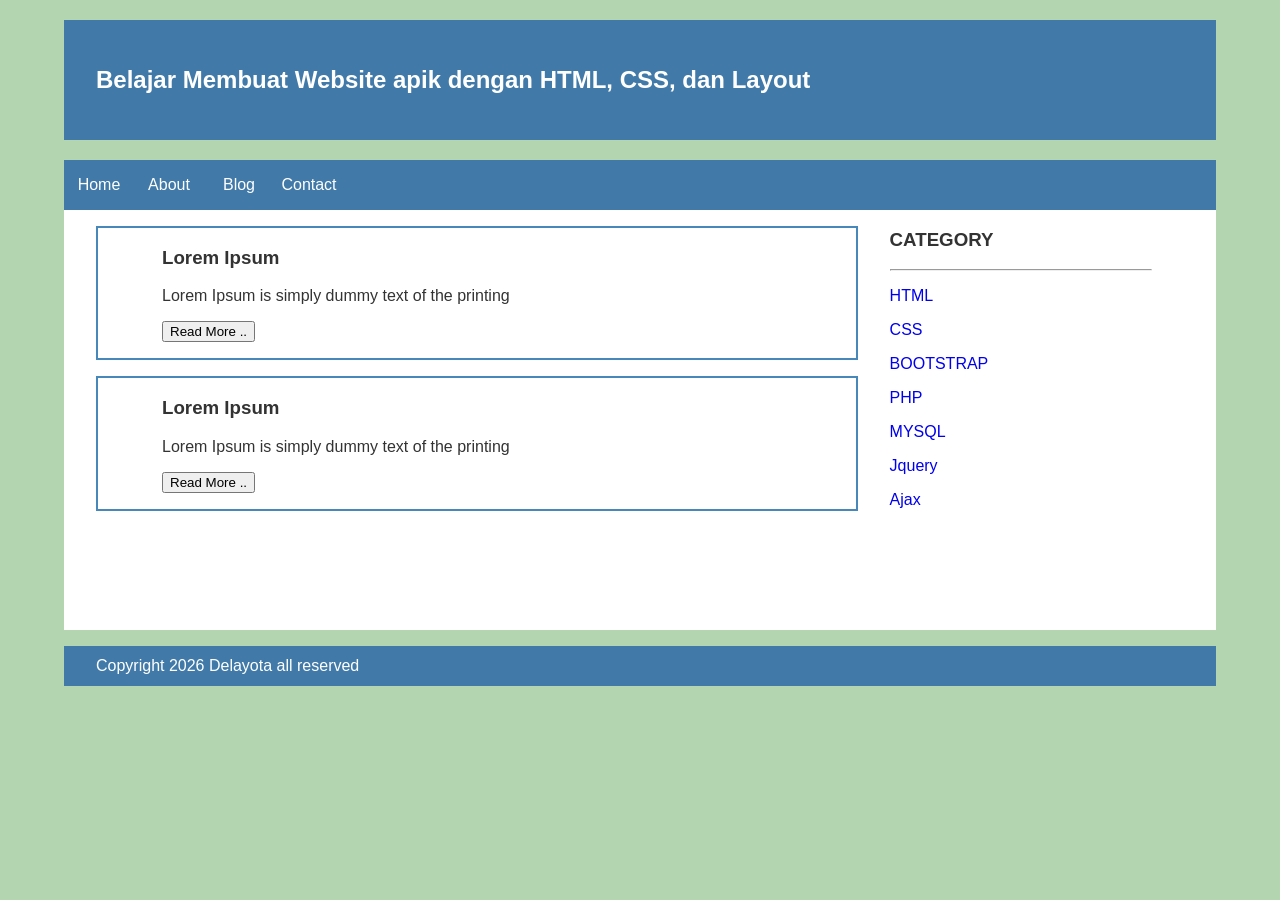
<file: index.html>
<!DOCTYPE html>
<html lang="en">
<head>
    <meta charset="UTF-8">
    <title>Delayota</title>
    <link rel="stylesheet" href="style.css">
</head>
<body>
    <!-- Header -->
    <div class="header">
        <div class="jarak">
            <h2>Belajar Membuat Website apik dengan HTML, CSS, dan Layout</h2>
        </div>
    </div>

    <!-- Menu -->
    <div class="menu">
        <ul>
            <li><a href="index.html">Home</a></li>
            <li><a href="about.html">About</a></li>
            <li><a href="#">Blog</a></li>
            <li><a href="#">Contact</a></li>
        </ul>
    </div>

    <!-- Content -->
    <div class="content">
        <div class="jarak">
            <!-- kiri -->
            <div class="kiri">
                <!-- blog -->
                <div class="border">
                    <div class="jarak">
                        <h3>Lorem Ipsum</h3>
                        <p>Lorem Ipsum is simply dummy text of the printing</p>
                        <button class="btn">Read More ..</button>
                    </div>
                </div>
                <!-- end blog -->
                <div class="border">
                    <div class="jarak">
                        <h3>Lorem Ipsum</h3>
                        <p>Lorem Ipsum is simply dummy text of the printing</p>
                        <button class="btn">Read More ..</button>
                    </div>
                </div>
            </div>
            <!-- kanan -->
            <div class="kanan">
                <div class="jarak">
                    <h3>CATEGORY</h3>
                    <hr/>
                    <p><a href="#" class="undecor">HTML</a></p>
                    <p><a href="#" class="undecor">CSS</a></p>
                    <p><a href="#" class="undecor">BOOTSTRAP</a></p>
                    <p><a href="#" class="undecor">PHP</a></p>
                    <p><a href="#" class="undecor">MYSQL</a></p>
                    <p><a href="#" class="undecor">Jquery</a></p>
                    <p><a href="#" class="undecor">Ajax</a></p>
                </div>
            </div>
        </div>
    </div>

    <!-- Footer -->
    <div class="footer">
        <div class="jarak">
            <p>Copyright 2026 Delayota all reserved</p>
        </div>
    </div>
</body>
</html>
</file>
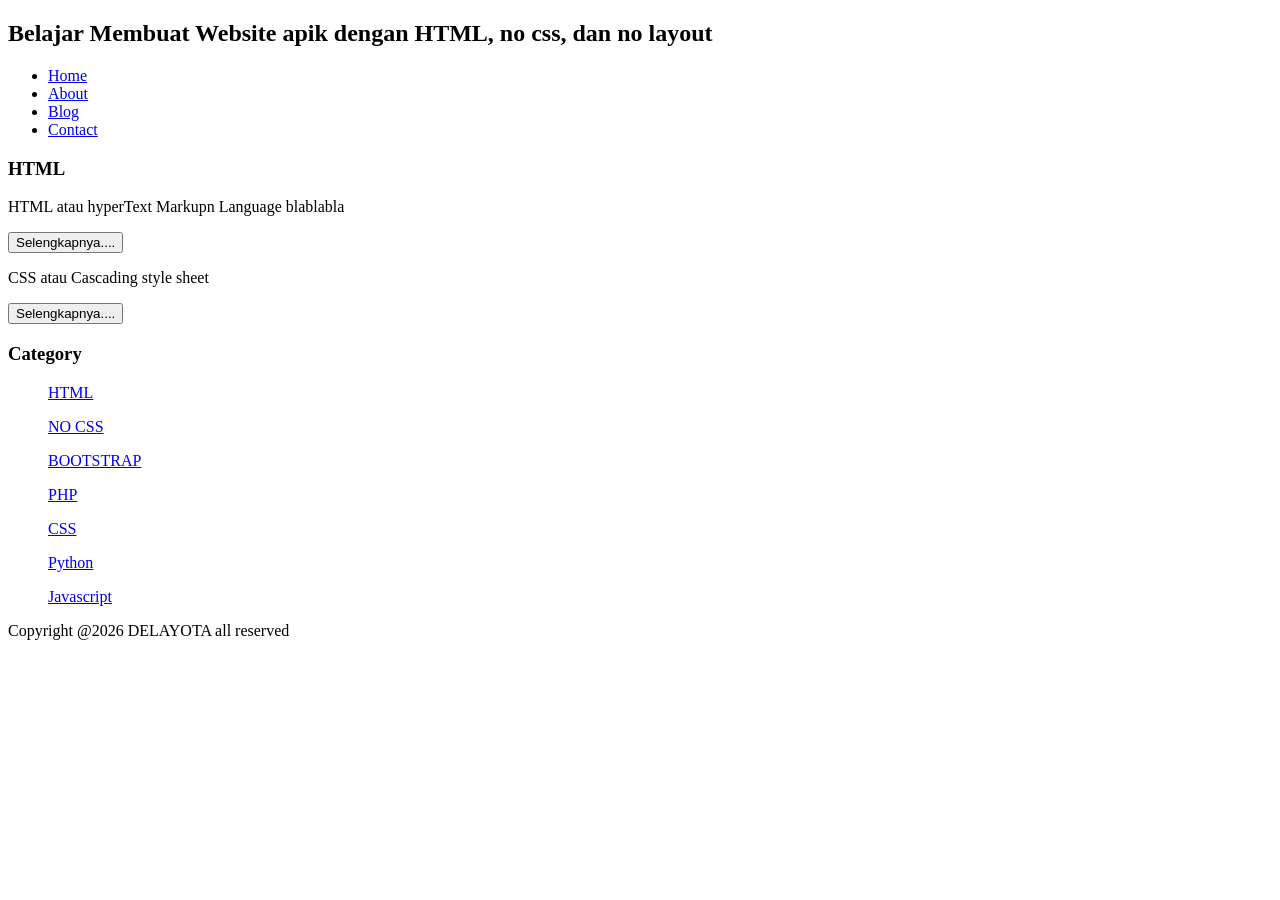
<file: about.html>
<!DOCTYPE html>
<html lang="en">
 <head>
    <title>Delayota</title>
 </head>
 <body>
  <h2>Belajar Membuat Website apik dengan HTML, no css, dan no layout</h2>
   <ul>
     <li><a href="index.html">Home</a></li>
     <li><a href="about.html">About</a></li>
     <li><a href="#">Blog</a></li>
     <li><a href="#">Contact</a></li>
   </ul>
     <h3>HTML</h3>

     <p>HTML atau hyperText Markupn Language blablabla</p>
     <button>Selengkapnya....</button>
     <p>CSS atau Cascading style sheet</p>
     <button>Selengkapnya....</button>


   <h3>Category</h3>
   <ul>
     <p><a href="#" >HTML</a></p>
     <p><a href="#" >NO CSS</a></p>
     <p><a href="#" >BOOTSTRAP</a></p>
     <p><a href="#" >PHP</a></p>
     <p><a href="#" >CSS</a></p>
     <p><a href="#" >Python</a></p>
     <p><a href="#" >Javascript</a></p>
   </ul>
     <p>Copyright @2026 DELAYOTA all reserved</p>
 </body>
</html>
</file>
<file: style.css>
body {
    background: #b3d6b1;
    color: #333;
    width: 100%;
    font-family: sans-serif;
    margin: 0 auto;
}

.header {
    width: 90%;
    margin: auto;
    height: 120px;
    line-height: 120px;
    background: #417aa8;
    color: #fff;
    margin-bottom: 20px;
}

.menu {
    background-color: #417aa8;
    height: 50px;
    line-height: 50px;
    position: relative;
    width: 90%;
    margin: 0 auto;
    padding: 0;
}

.menu ul {
    list-style: none;
    margin: 0;
    padding: 0;
}

.menu ul li a {
    float: left;
    width: 70px;
    display: block;
    text-align: center;
    color: #fff;
    text-decoration: none;
}

.menu ul li a:hover {
    background-color: #4b88bb;
}

.jarak {
    padding: 0 2pc;
}

.content {
    width: 90%;
    margin: auto;
    height: 420px;
    padding: 0.1px;
    background: #fff;
    color: #333;
}

.border {
    border: 2px solid #4887b9;
    margin-top: 1pc;
    padding-bottom: 1pc;
    padding-left: 2pc;
    padding-right: 2pc;
}

.kiri {
    width: 70%;
    float: left;
    margin: auto;
    background: #fff;
    height: 420px;
}

.kanan {
    width: 30%;
    float: left;
    margin: auto;
    background: #fff;
    height: 420px;
}

.undecor {
    text-decoration: none;
}

.footer {
    width: 90%;
    margin: auto;
    height: 40px;
    line-height: 40px;
    background: #417aa8;
    color: #fff;
    margin-bottom: 1pc;
}
</file>
